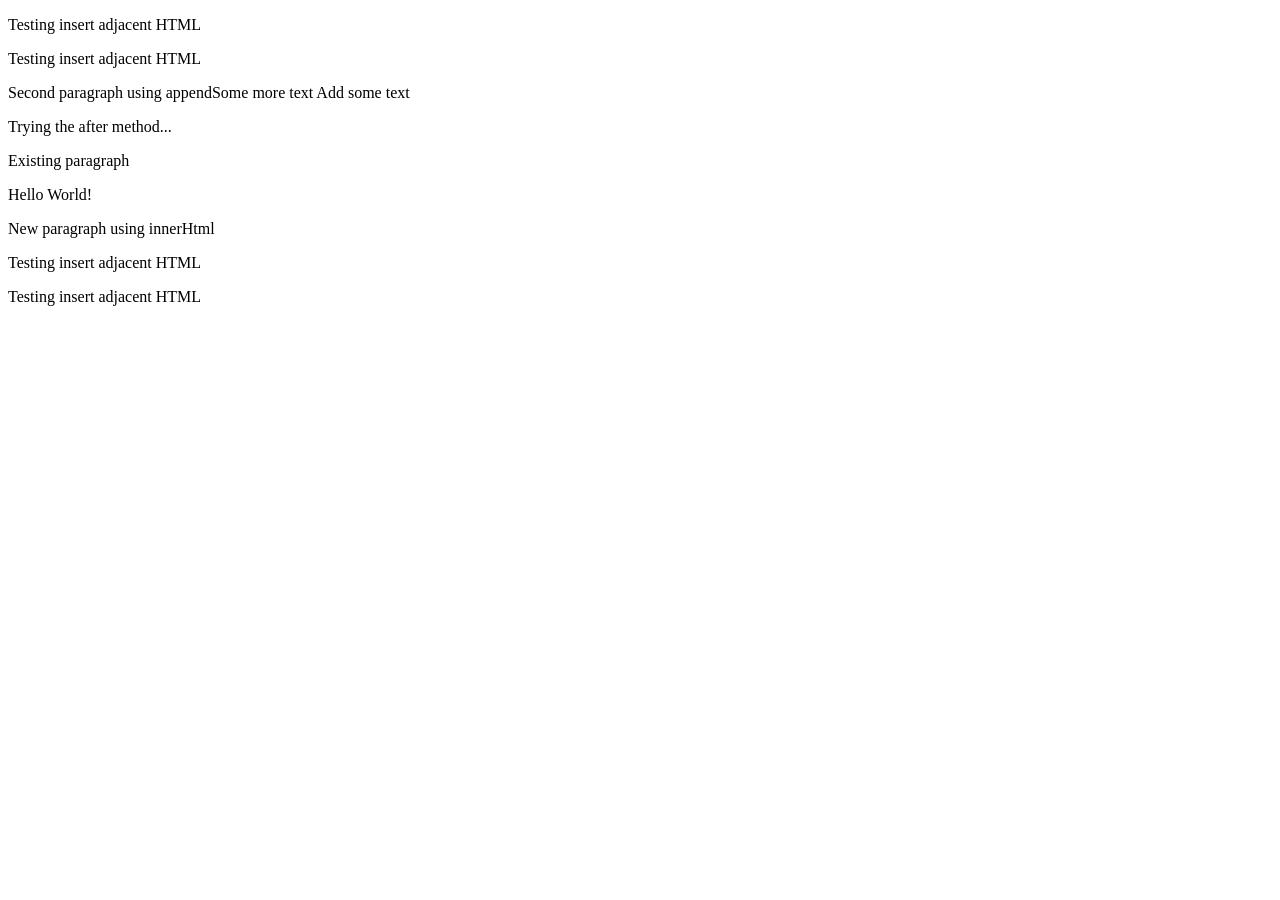
<file: Lesson2/03_Insert/index.html>
<!DOCTYPE html>
<html lang="en">
<head>
    <meta charset="UTF-8">
    <title>Title</title>
</head>
<body>
    <div id="container">
        <p id="exisisting">Existing paragraph</p>
    </div>
    <script type="text/javascript" src="main.js"></script>
</body>
</html>
</file>
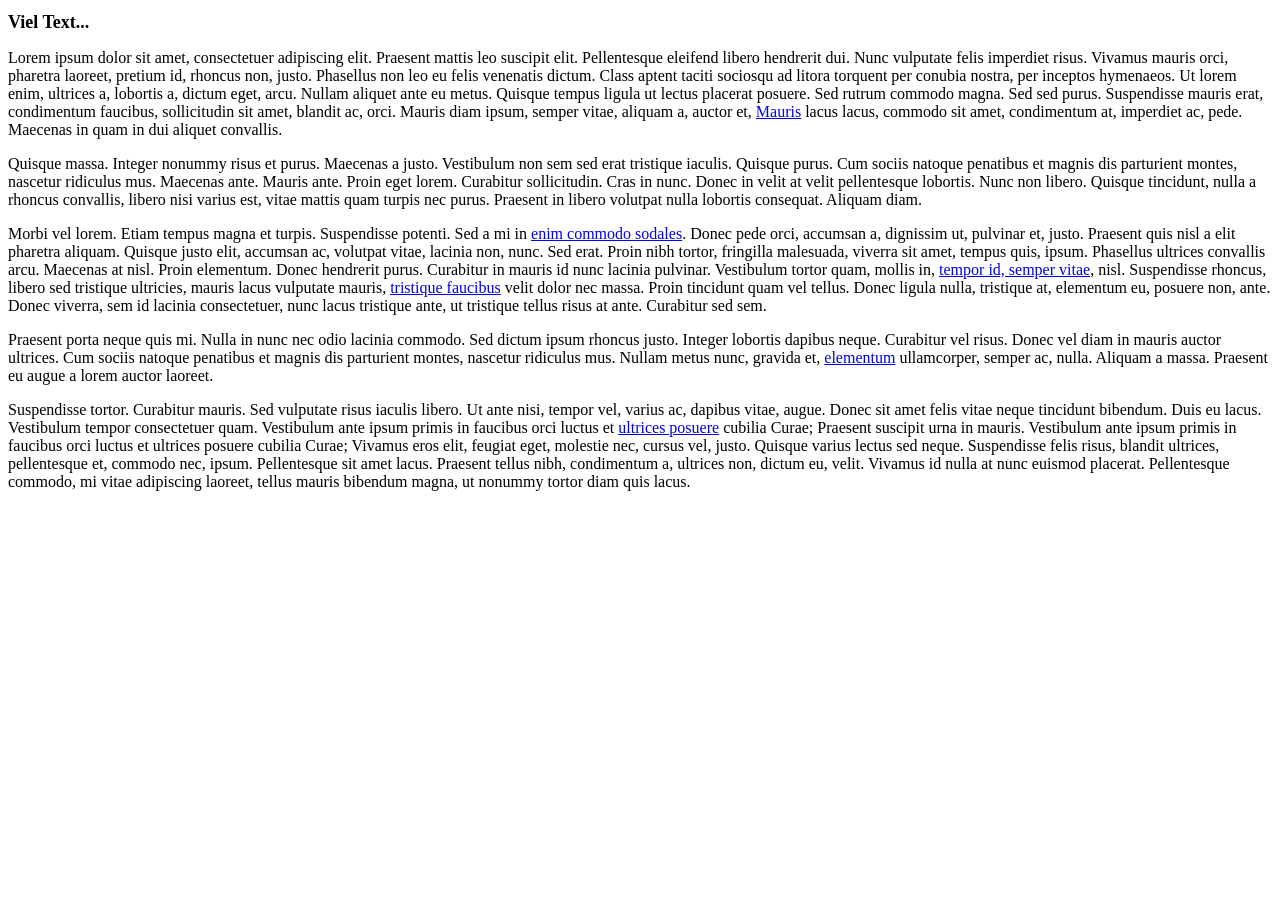
<file: Lesson2/06_ReadLater/index.html>
<!DOCTYPE html PUBLIC "-//W3C//DTD XHTML 1.0 Transitional//EN" "http://www.w3.org/TR/xhtml1/DTD/xhtml1-transitional.dtd">
<html xmlns="http://www.w3.org/1999/xhtml">
<head>
<meta http-equiv="Content-Type" content="text/html; charset=iso-8859-1" />
<title>Read later</title>
<link rel="stylesheet" type="text/css" href="styles.css" />
</head>

<body>

<h1>Viel Text...</h1>
<p>
Lorem ipsum dolor sit amet, consectetuer adipiscing elit. Praesent mattis leo suscipit elit. Pellentesque eleifend libero hendrerit dui. Nunc vulputate felis imperdiet risus. Vivamus mauris orci, pharetra laoreet, pretium id, rhoncus non, justo. Phasellus non leo eu felis venenatis dictum. Class aptent taciti sociosqu ad litora torquent per conubia nostra, per inceptos hymenaeos. Ut lorem enim, ultrices a, lobortis a, dictum eget, arcu. Nullam aliquet ante eu metus. Quisque tempus ligula ut lectus placerat posuere. Sed rutrum commodo magna. Sed sed purus. Suspendisse mauris erat, condimentum faucibus, sollicitudin sit amet, blandit ac, orci. Mauris diam ipsum, semper vitae, aliquam a, auctor et, <a href="http://www.orf.at">Mauris</a> lacus lacus, commodo sit amet, condimentum at, imperdiet ac, pede. Maecenas in quam in dui aliquet convallis.</p>
<p>
Quisque massa. Integer nonummy risus et purus. Maecenas a justo. Vestibulum non sem sed erat tristique iaculis. Quisque purus. Cum sociis natoque penatibus et magnis dis parturient montes, nascetur ridiculus mus. Maecenas ante. Mauris ante. Proin eget lorem. Curabitur sollicitudin. Cras in nunc. Donec in velit at velit pellentesque lobortis. Nunc non libero. Quisque tincidunt, nulla a rhoncus convallis, libero nisi varius est, vitae mattis quam turpis nec purus. Praesent in libero volutpat nulla lobortis consequat. Aliquam diam.
</p><p>
Morbi vel lorem. Etiam tempus magna et turpis. Suspendisse potenti. Sed a mi in <a href="http://www.wikipedia.de">enim commodo sodales</a>. Donec pede orci, accumsan a, dignissim ut, pulvinar et, justo. Praesent quis nisl a elit pharetra aliquam. Quisque justo elit, accumsan ac, volutpat vitae, lacinia non, nunc. Sed erat. Proin nibh tortor, fringilla malesuada, viverra sit amet, tempus quis, ipsum. Phasellus ultrices convallis arcu. Maecenas at nisl. Proin elementum. Donec hendrerit purus. Curabitur in mauris id nunc lacinia pulvinar. Vestibulum tortor quam, mollis in, <a href="http://www.derstandard.at">tempor id, semper vitae</a>, nisl. Suspendisse rhoncus, libero sed tristique ultricies, mauris lacus vulputate mauris, <a href="http://www.fh-hagenberg.at">tristique faucibus</a> velit dolor nec massa. Proin tincidunt quam vel tellus. Donec ligula nulla, tristique at, elementum eu, posuere non, ante. Donec viverra, sem id lacinia consectetuer, nunc lacus tristique ante, ut tristique tellus risus at ante. Curabitur sed sem.

</p>
<p>
Praesent porta neque quis mi. Nulla in nunc nec odio lacinia commodo. Sed dictum ipsum rhoncus justo. Integer lobortis dapibus neque. Curabitur vel risus. Donec vel diam in mauris auctor ultrices. Cum sociis natoque penatibus et magnis dis parturient montes, nascetur ridiculus mus. Nullam metus nunc, gravida et, <a href="http://www.last.fm">elementum</a> ullamcorper, semper ac, nulla. Aliquam a massa. Praesent eu augue a lorem auctor laoreet.</p>
<p>
Suspendisse tortor. Curabitur mauris. Sed vulputate risus iaculis libero. Ut ante nisi, tempor vel, varius ac, dapibus vitae, augue. Donec sit amet felis vitae neque tincidunt bibendum. Duis eu lacus. Vestibulum tempor consectetuer quam. Vestibulum ante ipsum primis in faucibus orci luctus et <a href="http://www.naishkites.com">ultrices posuere</a> cubilia Curae; Praesent suscipit urna in mauris. Vestibulum ante ipsum primis in faucibus orci luctus et ultrices posuere cubilia Curae; Vivamus eros elit, feugiat eget, molestie nec, cursus vel, justo. Quisque varius lectus sed neque. Suspendisse felis risus, blandit ultrices, pellentesque et, commodo nec, ipsum. Pellentesque sit amet lacus. Praesent tellus nibh, condimentum a, ultrices non, dictum eu, velit. Vivamus id nulla at nunc euismod placerat. Pellentesque commodo, mi vitae adipiscing laoreet, tellus mauris bibendum magna, ut nonummy tortor diam quis lacus.</p>
</body>
<script type="text/javascript" src="main.js"></script>
</html>
</file>
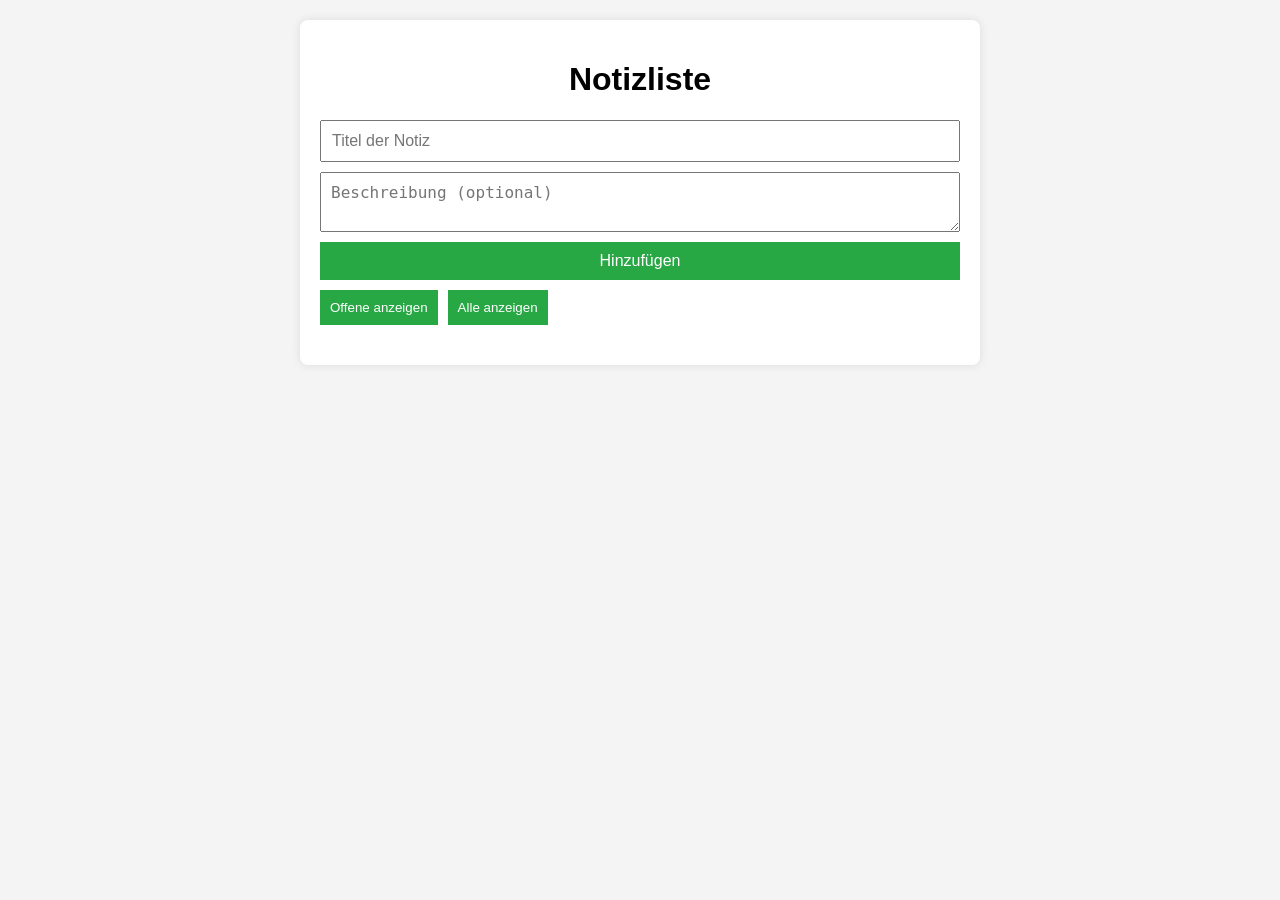
<file: Lesson2/07_Notizliste/index.html>
<!DOCTYPE html>
<html lang="de">
<head>
    <meta charset="UTF-8">
    <meta name="viewport" content="width=device-width, initial-scale=1.0">
    <title>Notizliste</title>
    <link rel="stylesheet" href="styles.css">
</head>
<body>
<div class="container">
    <h1>Notizliste</h1>

    <!-- Notizen-Formular -->
    <div class="notes-form">
        <input type="text" id="notesTitle" placeholder="Titel der Notiz" required/>
        <textarea id="notesDescription" placeholder="Beschreibung (optional)"></textarea>
        <button id="addNote">Hinzufügen</button>
    </div>
    <div class="actions">
        <button id="showOpen">Offene anzeigen</button>
        <button id="showAll">Alle anzeigen</button>
    </div>

    <!-- Notizliste -->
    <ul id="notesList">
        <!--<li class="note open">
            <span>
                <strong>Title?</strong> - Description?
            </span>
            <button class="toggleStatus">Schließen</button>
        </li> -->
    </ul>
</div>
<script src="main.js"></script>
</body>
</html>
</file>
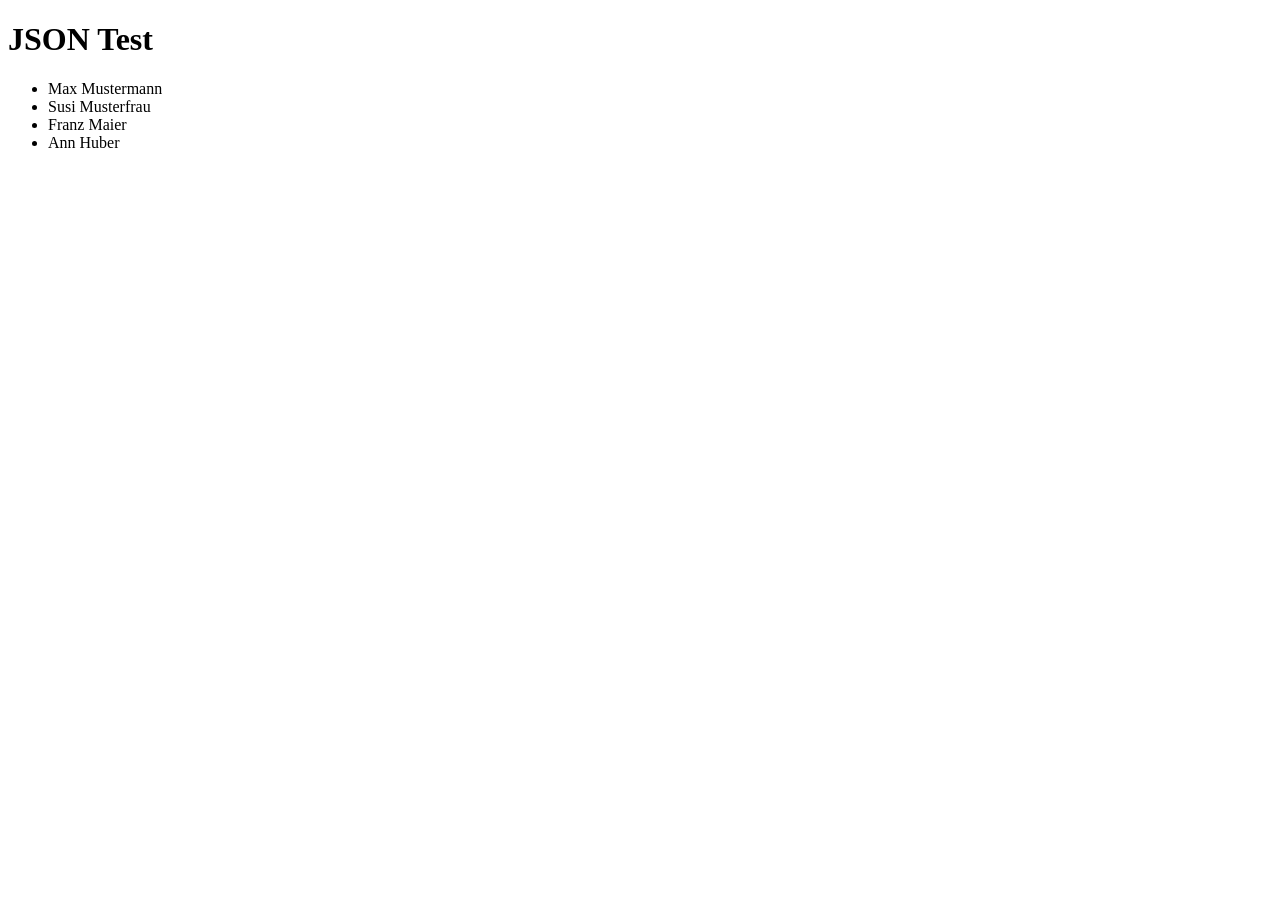
<file: Lesson3/02_JSON/index.html>
<!DOCTYPE html>
<html lang="en">
<head>
    <meta charset="UTF-8">
    <title>Title</title>
</head>
<body>
    <h1>JSON Test</h1>
    <ul id="personList"></ul>

    <script src="person.js"></script>
    <script src="person_list.js"></script>
    <script src="main.js"></script>
</body>
</html>
</file>
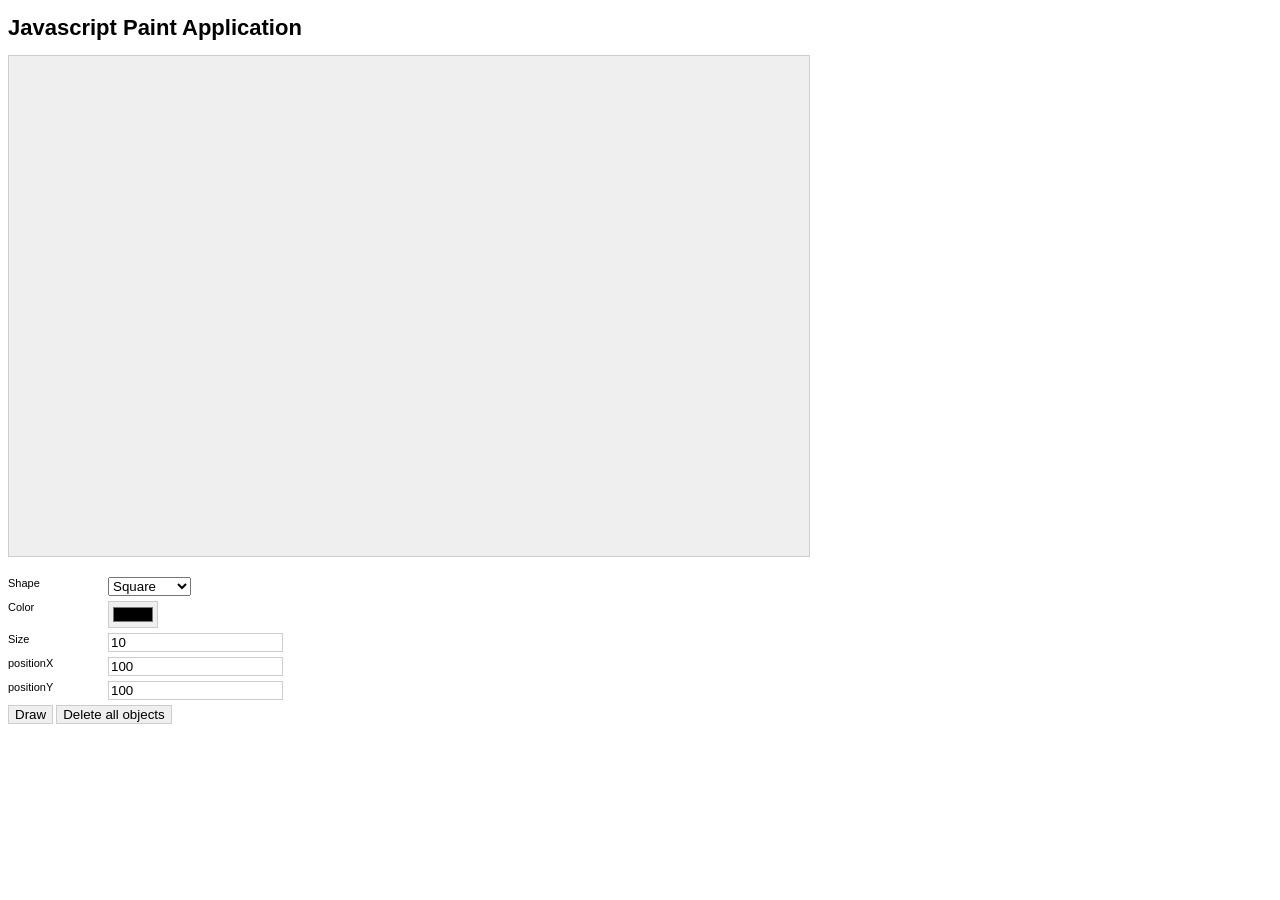
<file: Lesson3/OO_Paint_Template/index.html>
<!DOCTYPE html>
<html xml:lang="de" lang="de">
	<head>
    	<title>Javascript Paint Application</title>
    	<meta http-equiv="content-type" content="text/html;charset=utf-8" />
		
		<link rel="stylesheet" type="text/css" href="styles.css"></link>
	</head>

	<body>
		<h1>Javascript Paint Application</h1>
		
		<div id="paintArea"></div>
		
		<div class="form">
			<form method="post" action="#" name="paintForm">
				<div class="input">
					<label for="shape">Shape</label>
					<select name="shape" size="1" id="shape">
						<option value="square">Square</option>
						<option value="rectangle">Rectangle</option>
						<option value="picture">Picture</option>
					</select>
				</div>
				
				<div class="input">
					<label for="color">Color</label>
					<input type="color" name="color" class="color" id="color" value="#000000" />
				</div>
				
				<div class="input">
					<label for="size">Width</label>
					<input type="text" name="width" id="width" value="100" />
				</div>
				
				<div class="input">
					<label for="size">Height</label>
					<input type="text" name="height" id="height" value="100" />
				</div>
				
				<div class="input">
					<label for="size">Size</label>
					<input type="text" name="size" id="size" value="10" />
				</div>

				<div class="input">
					<label for="positionX">positionX</label>
					<input type="text" name="positionX" id="positionX" value="100" />
				</div>
				
				<div class="input">
					<label for="positionY">positionY</label>
					<input type="text" name="positionY" id="positionY" value="100" />
				</div>
				
				<input type="button" name="submit" value="Draw" id="draw" />
				
				<input type="button" name="delete" value="Delete all objects" id="empty" /><br />
			</form>
		</div>

		<script type="text/javascript" src="paint.js"></script>
		<script type="text/javascript" src="object.js"></script>

	</body>

</html>
</file>
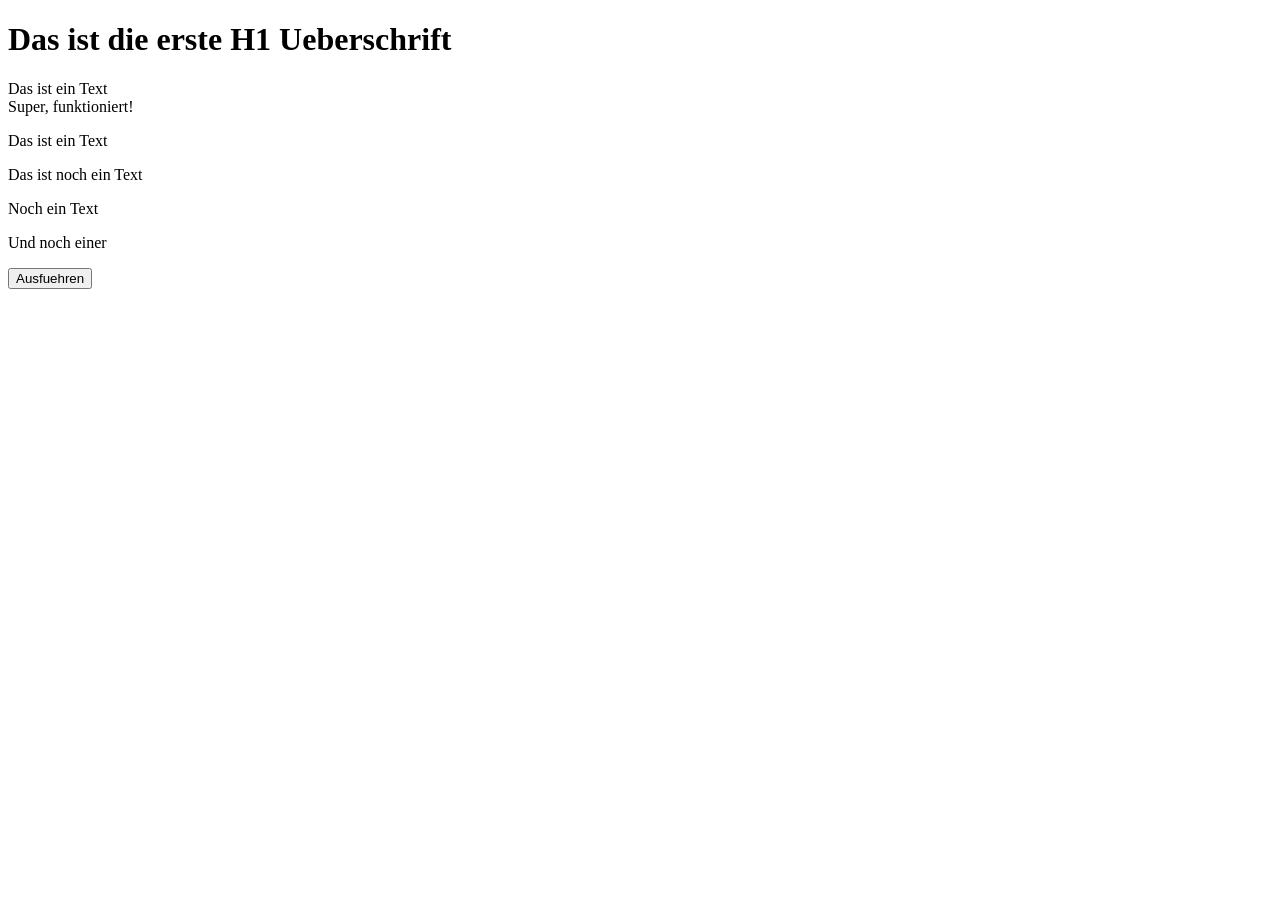
<file: Lesson2/01_DOMIntro/dom.html>
<!DOCTYPE html>
<html lang="en">
<head>
	<title>DOM Beispiele</title>
	<link rel="stylesheet" href="styles.css">
</head>
<body>
<div id="page">
	<h1 id="firstHeader">Das ist die erste H1 Ueberschrift</h1>
	<div id="content">
		<p id="p1">Das ist ein Text <br> Super, funktioniert!</p>
		<p id="p3">Das ist ein Text</p>
	</div>
	<p id="p2">Das ist noch ein Text</p>
</div>

<p class="c1">Noch ein Text</p>
<p class="c1">Und noch einer</p>

<div>
	<input type="button" value="Ausfuehren" id="execute"/>
</div>

<script type="text/javascript" src="main.js"></script>
</body>
</html>
</file>
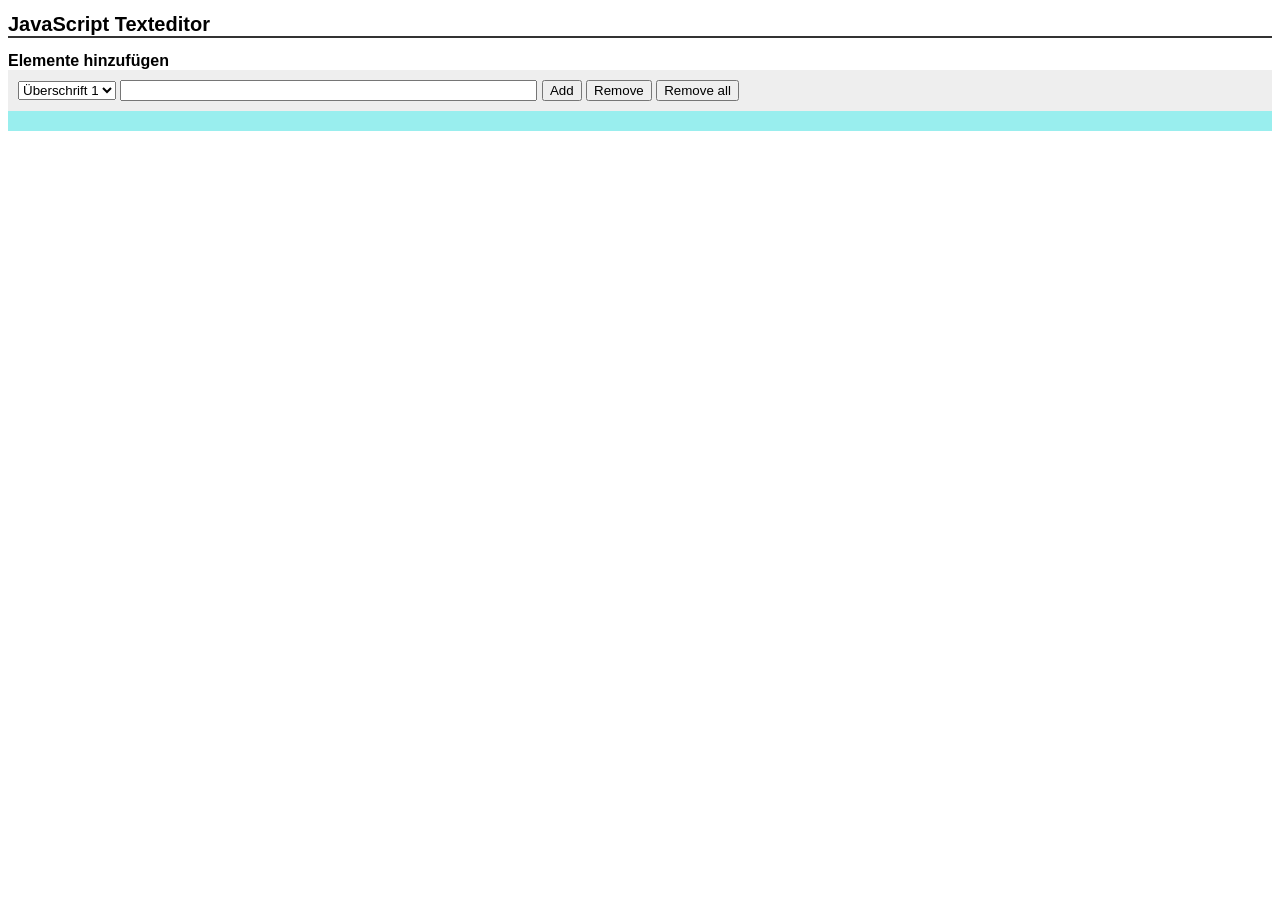
<file: Lesson2/05_Texteditor/texteditor.html>
<!DOCTYPE html>
<html>

<head>
	<title>JavaScript Texteditor</title>
	<link rel="stylesheet" type="text/css" href="styles.css"></link>
</head>

<body>
	<h1>JavaScript Texteditor</h1>
	<strong>Elemente hinzuf&uuml;gen</strong>
	
	<form name="texteditorForm" action="#">
		<select name="typ" size="1">
			<option value="H1">&Uuml;berschrift 1</option>
			<option value="H2">&Uuml;berschrift 2</option>
			<option value="H3">&Uuml;berschrift 3</option>
			<option value="P">Textabsatz</option>
			<option value="HR">Trennlinie</option>
		</select>
		
		<input type="text" name="content" size="50" />
		<input id="add" type="button" value="Add" />
		<input id="remove" type="button" value="Remove" />
		<input id="removeall" type="button" value="Remove all" />
	</form>
	
	<div id="textarea"></div>
<script src="main.js"></script>
</body>
</html>
</file>
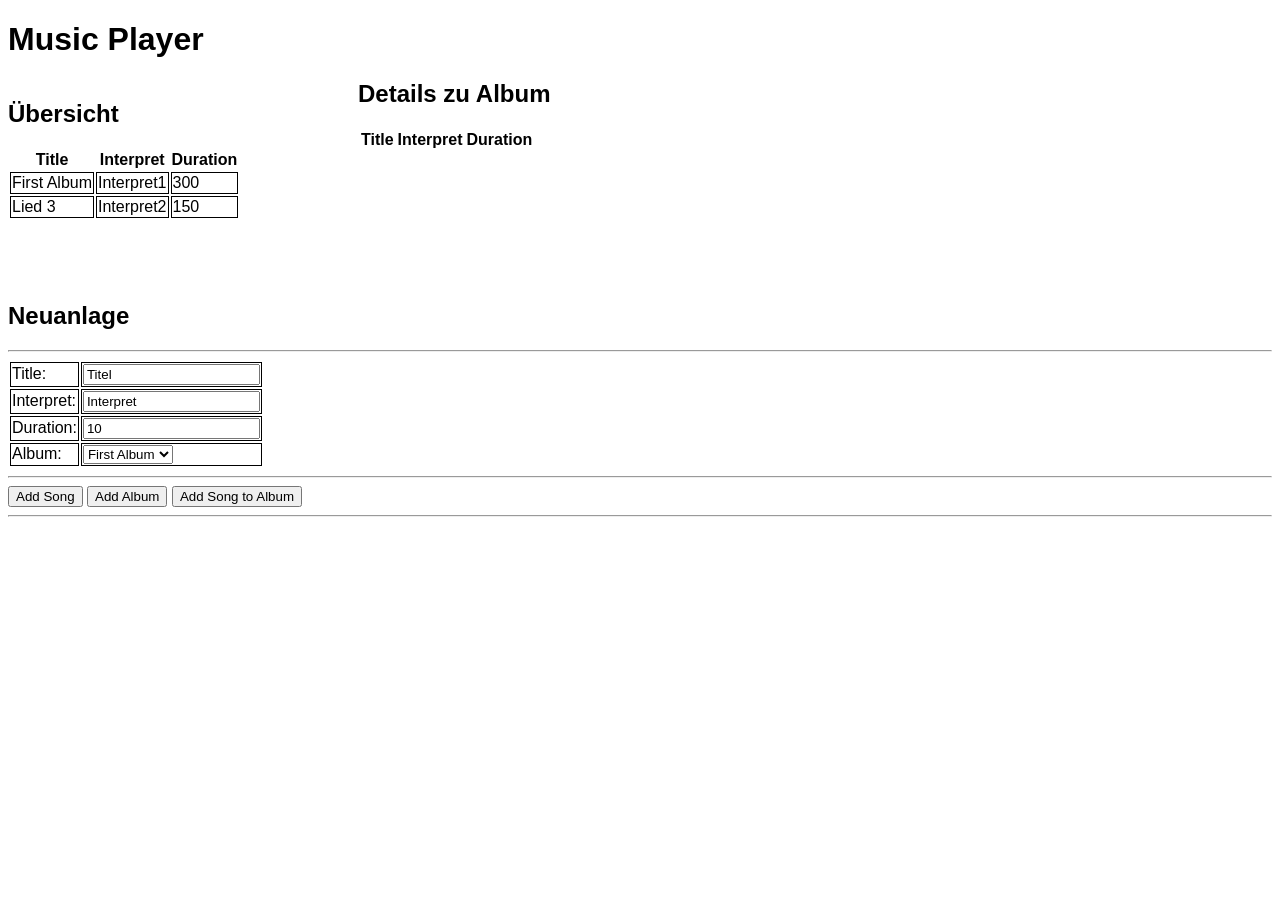
<file: Lesson3/PlayerTemplate/player.html>
<!DOCTYPE HTML PUBLIC "-//W3C//DTD HTML 4.01 Transitional//EN"
"http://www.w3.org/TR/html4/loose.dtd">
<html xmlns="http://www.w3.org/1999/xhtml">
	<head>
		<meta http-equiv="Content-Type" content="text/html; charset=utf-8" />
		<title>Player</title>
		<link rel="stylesheet" type="text/css" href="style.css">
	</head>
	<body>
		<h1>Music Player</h1>
        <div id="overview">
            <h2>Übersicht</h2>
            <table>
                <thead>
                <th>Title</th><th>Interpret</th><th>Duration</th>
                </thead>
                <tbody id="playlist"></tbody>

            </table>
        </div>
		<div id="detailsTable">
            <h2>Details zu Album</h2>
            <table>
                <thead><th>Title</th><th>Interpret</th><th>Duration</th></thead>
                <tbody id="details"></tbody>
            </table>
        </div>

        <form id="bug-form">
            <h2>Neuanlage</h2>
            <hr />
                <table>
                    <tr>
                        <td>Title:</td>
                        <td><input type="text" id="title" value="Titel"/></td>
                    </tr>
                    <tr>
                        <td>Interpret:</td>
                        <td><input type="text" id="interpret" value="Interpret"/></td>
                     </tr>
                     <tr>
                        <td>Duration:</td>
                        <td><input type="text" id="duration" value="10"/></td>
                    </tr>
                    <tr>
                        <td>Album:</td>
                        <td><select id="albums"></select></td>
                    </tr>
                </table>   
                <hr />
                <input type="button" id="addSong" value="Add Song" />
                <input type="button" id="addAlbum" value="Add Album" />
                <input type="button" id="addSongToAlbum" value="Add Song to Album" />
                <hr />
            </form>
        <script type="text/javascript" src="PieceOfMusic.js"></script>
        <script type="text/javascript" src="Song.js"></script>
        <script type="text/javascript" src="Album.js"></script>
        <script type="text/javascript" src="Playlist.js"></script>
        <script type="text/javascript" src="main.js"></script>
	</body>
</html>
</file>
<file: Lesson2/06_ReadLater/styles.css>
body {
	font-family: Georgia, "Times New Roman", Times, serif;
}

h1 {
	font-size: 18px;
}

.linklist {
	border-left: 5px solid #006699;
	margin-left: 15px;
	padding-top: 3px;
	padding-bottom: 3px;
	padding-left: 0px;
	font-size: 0.8em;
}
li {
	margin-left: 30px;
	padding: 3px 0 3px 3px;
}
.odd {
	background-color: #34236c;
}
</file>
<file: Lesson2/07_Notizliste/styles.css>
body {
    font-family: Arial, sans-serif;
    background-color: #f4f4f4;
    margin: 0;
    padding: 0;
}

.container {
    width: 50%;
    margin: 20px auto;
    background: white;
    padding: 20px;
    border-radius: 8px;
    box-shadow: 0 0 10px rgba(0, 0, 0, 0.1);
}

h1 {
    text-align: center;
}

.notes-form {
    display: flex;
    flex-direction: column;
    gap: 10px;
}

.notes-form input, .notes-form textarea, .notes-form button {
    padding: 10px;
    font-size: 16px;
}

.actions {
    margin-top: 10px;
    display: flex;
    gap: 10px;
    flex-wrap: wrap;
}

button {
    padding: 10px;
    background-color: #28a745;
    color: white;
    border: none;
    cursor: pointer;
}

button:hover {
    background-color: #218838;
}

#notesList {
    margin-top: 20px;
    list-style: none;
    padding: 0;
}

.note {
    background: white;
    padding: 10px;
    border: 1px solid #ccc;
    margin-bottom: 5px;
    display: flex;
    justify-content: space-between;
}

.note.closed {
    background: #ccc;
}
</file>
<file: Lesson3/OO_Paint_Template/styles.css>
body {
	font-family: Arial, sans-serif;
	font-size: 11px;
}
#paintArea {
	width: 800px;
	height: 500px;
	border: 1px solid #cdcdcd;
	background: #efefef;
}

.form {
	margin-top: 20px;
}

label {
	width: 100px;
	float: left;
}
.clear {
	clear: both;
}
input {
	border: 1px solid #cdcdcd;
}

.input {
	margin-bottom: 5px;
}
</file>
<file: Lesson2/01_DOMIntro/styles.css>
.highlight {
    background-color: gray;
    border : 2px double blue;
    padding: 5px;
    width: 300px;
}

.font {
    color: red;
}
</file>
<file: Lesson2/05_Texteditor/styles.css>
body {
	color: #000;
	background-color: #fff;
	font-family: Arial, sans-serif;
}

#textarea {
	background-color: #9ee;
	padding: 10px;
}

form {
	background-color: #eee;
	padding: 10px;
}

h1 {
	font-size: 20px;
	border-bottom: 2px solid #333;
	cursor:pointer;
}
h2 {
	font-size: 16px;
	border-bottom: 1px solid #333;
	cursor:pointer;
}
h3 {
	font-size: 14px;
	cursor:pointer;
}
</file>
<file: Lesson3/PlayerTemplate/style.css>
body{
	font-family: Verdana, Geneva, Arial, Helvetica, sans-serif;
}

td{
	border: 1px solid
}

#overview {
	float: left;

}

#detailsTable {
	margin-left: 350px;
}

#bug-form {
	clear: left;
	margin-top: 150px;
}
</file>
